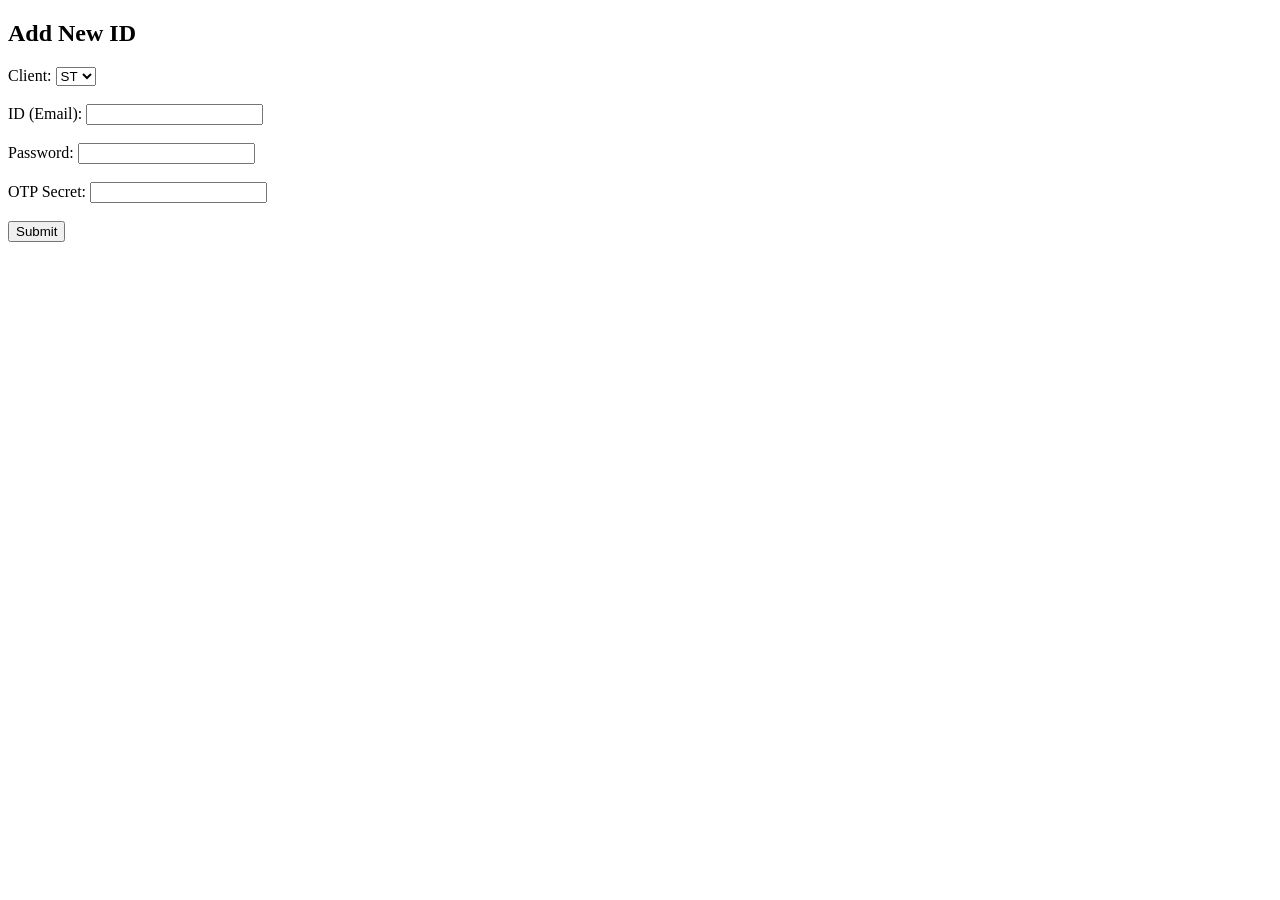
<file: templates/addcredentials.html>
<!-- templates/add_id.html -->
<!DOCTYPE html>
<html lang="en">
<head>
    <meta charset="UTF-8">
    <title>Add ID</title>
    <script>
        function toggleSecretField() {
            const clientType = document.getElementById("client").value;
            const secretField = document.getElementById("secret-group");
            secretField.style.display = clientType === 'st' ? 'block' : 'none';
        }
    </script>
</head>
<body>
    <h2>Add New ID</h2>
    <form method="POST" action="/add_creds">
        <label for="client">Client:</label>
        <select name="client" id="client" onchange="toggleSecretField()">
            <option value="st">ST</option>
            <option value="pt">PT</option>
        </select><br><br>

        <label for="email">ID (Email):</label>
        <input type="email" name="email" required><br><br>

        <label for="password">Password:</label>
        <input type="text" name="password" required><br><br>

        <div id="secret-group">
            <label for="secret">OTP Secret:</label>
            <input type="text" name="secret"><br><br>
        </div>

        <button type="submit">Submit</button>
    </form>
</body>
</html>
</file>
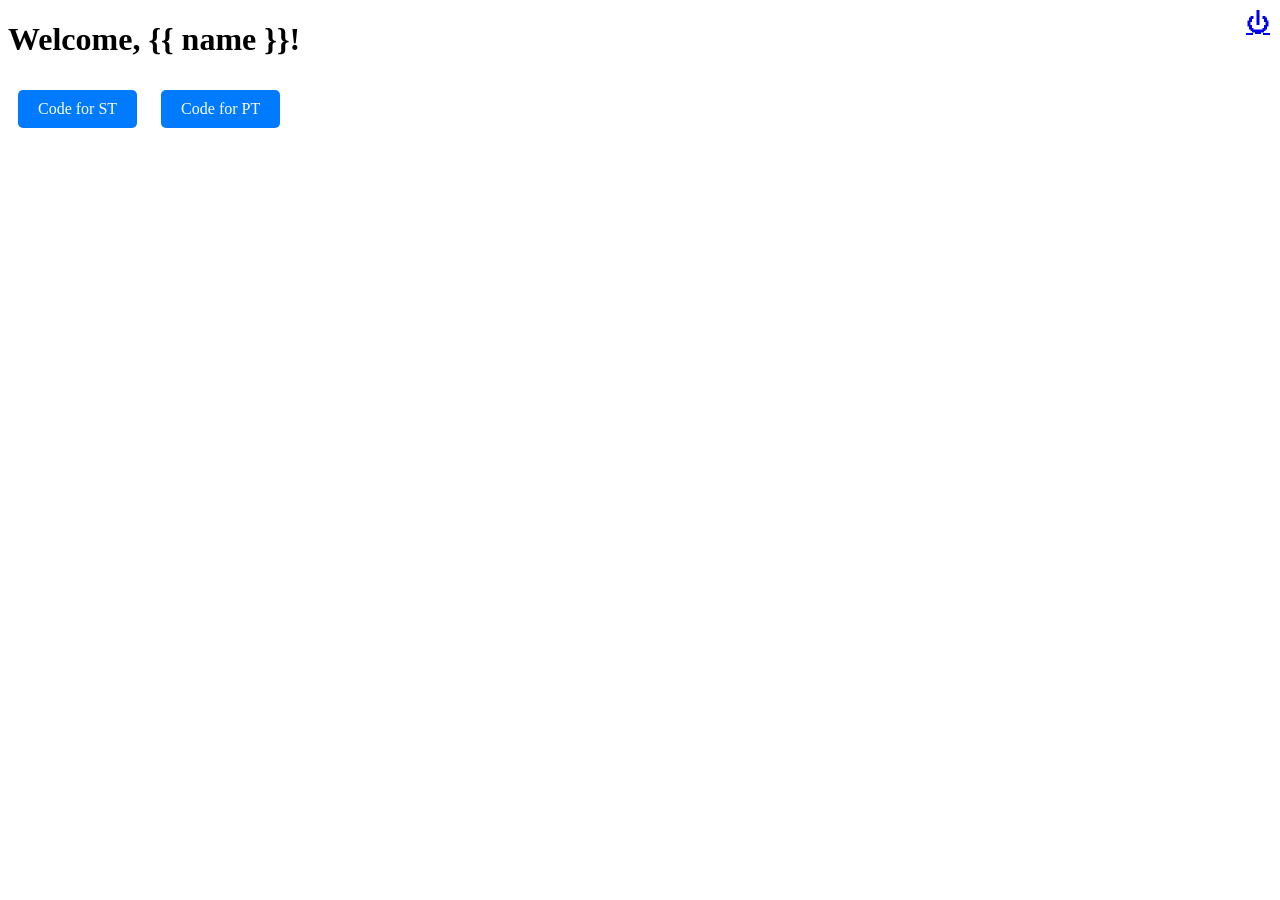
<file: templates/dashboard.html>
<!DOCTYPE html>
<html lang="en">
<head>
    <meta charset="UTF-8">
    <meta name="viewport" content="width=device-width, initial-scale=1.0">
    <title>Dashboard</title>
    <style>
        .logout-icon {
            position: absolute;
            top: 10px;
            right: 10px;
            cursor: pointer;
            font-size: 24px;
        }
        .button-container {
            margin-top: 20px;
        }
        .button {
            display: inline-block;
            padding: 10px 20px;
            margin: 10px;
            font-size: 16px;
            cursor: pointer;
            text-decoration: none;
            color: white;
            background-color: #007BFF;
            border-radius: 5px;
        }
    </style>
</head>
<body>
    <h1>Welcome, {{ name }}!</h1>
    <a href="/logout" class="logout-icon" title="Logout">&#x23FB;</a> <!-- Power icon -->
    <div class="button-container">
        <a href="/dashboard/st" class="button">Code for ST</a>
        <a href="/dashboard/pt" class="button">Code for PT</a>
    </div>
</body>
</html>
</file>
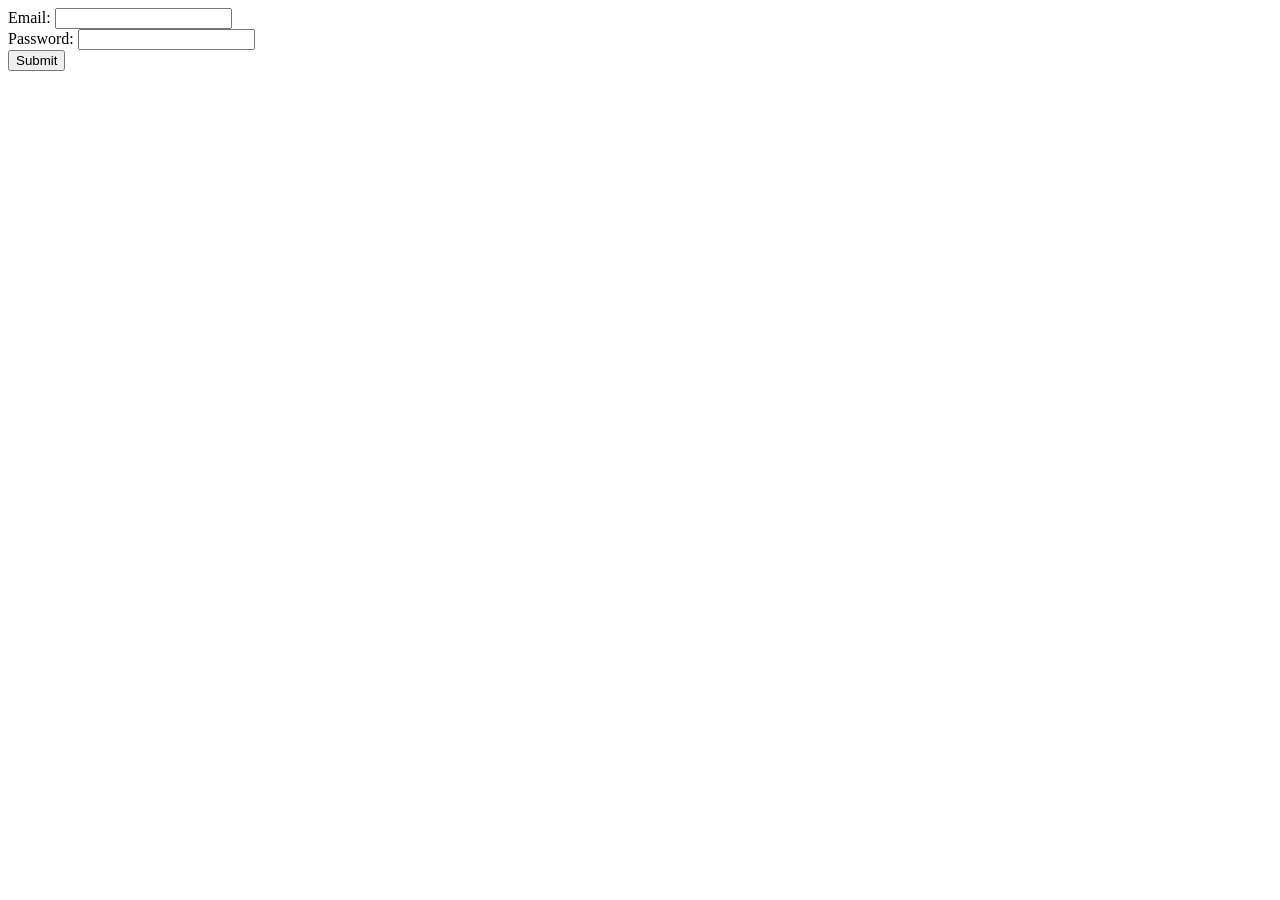
<file: templates/login_page.html>
<!DOCTYPE html>
<html lang="en">
<head>
    <meta charset="UTF-8">
    <meta name="viewport" content="width=device-width, initial-scale=1.0">
    <title>Login Page</title>
</head>
<body>
    <form id="loginForm" method="POST" action="/login">
        <label for="email">Email:</label>
        <input type="email" id="email" name="email" required>
        <br>
        <label for="password">Password:</label>
        <input type="password" id="password" name="password" required>
        <br>
        <button type="submit">Submit</button>
        <p id="message"></p>
    </form>

    <script>
        document.addEventListener('DOMContentLoaded', function() {
            const messageElement = document.getElementById('message');
            if (window.location.search.includes('error')) {
                messageElement.textContent = 'Invalid credentials';
            }
        });
    </script>
</body>
</html>
</file>
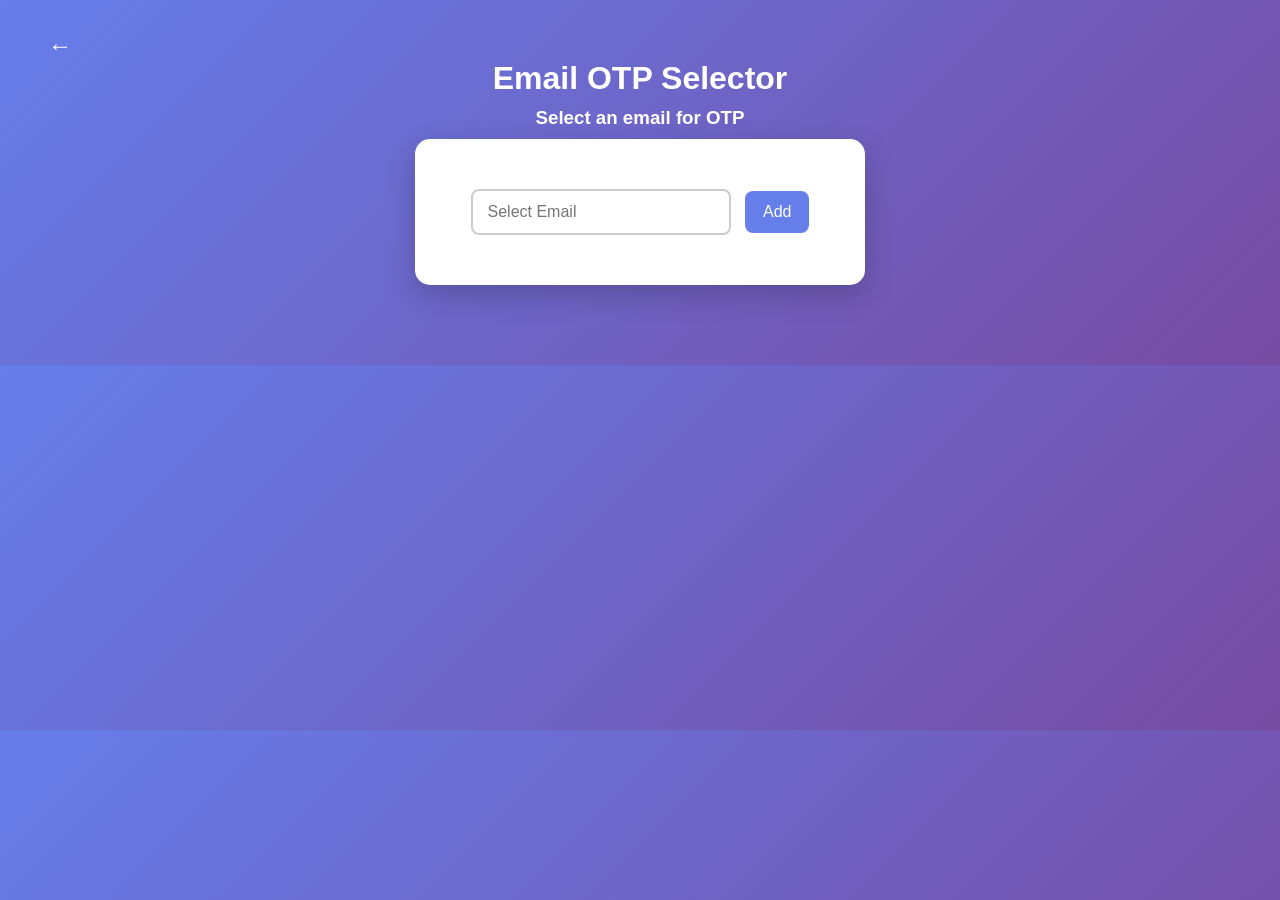
<file: templates/pt_otp_page.html>
<!DOCTYPE html>
<html lang="en">
<head>
  <meta charset="UTF-8" />
  <meta name="viewport" content="width=device-width, initial-scale=1.0"/>
  <title>Email OTP Selector</title>
  <script src="https://code.jquery.com/jquery-3.6.0.min.js"></script>
  <style>
    * {
      box-sizing: border-box;
    }

    body {
      font-family: 'Segoe UI', Tahoma, Geneva, Verdana, sans-serif;
      background: linear-gradient(135deg, #667eea, #764ba2);
      color: #333;
      text-align: center;
      padding: 50px 20px;
      margin: 0;
    }

    .back-button {
      position: absolute;
      top: 20px;
      left: 20px;
      background: transparent;
      border: none;
      font-size: 24px;
      color: white;
      cursor: pointer;
      transition: transform 0.3s;
    }

    .back-button:hover {
      transform: translateX(-5px);
    }

    h1, h3 {
      color: white;
      margin: 10px 0;
    }

    .container {
      background: white;
      padding: 30px;
      border-radius: 15px;
      max-width: 450px;
      margin: auto;
      box-shadow: 0 10px 30px rgba(0, 0, 0, 0.2);
    }

    .input-container {
      position: relative;
      display: inline-block;
      margin: 20px 0;
    }

    input[type="text"] {
      padding: 12px 15px;
      width: 260px;
      font-size: 16px;
      border: 2px solid #ccc;
      border-radius: 8px;
      outline: none;
      transition: 0.2s;
    }

    input[type="text"]:focus {
      border-color: #667eea;
      box-shadow: 0 0 5px #667eea44;
    }

    button {
      padding: 12px 18px;
      font-size: 16px;
      background: #667eea;
      color: white;
      border: none;
      border-radius: 8px;
      cursor: pointer;
      margin-left: 10px;
      transition: background 0.3s ease;
    }

    button:hover {
      background: #5a67d8;
    }

    .suggestions-list {
      position: absolute;
      top: 100%;
      left: 0;
      width: 100%;
      background: white;
      border: 1px solid #ccc;
      border-radius: 8px;
      box-shadow: 0 4px 10px rgba(0, 0, 0, 0.1);
      display: none;
      z-index: 1000;
      max-height: 150px;
      overflow-y: auto;
    }

    .suggestion-item {
      padding: 10px 15px;
      font-size: 15px;
      cursor: pointer;
      border-bottom: 1px solid #eee;
      transition: background 0.2s;
    }

    .suggestion-item:hover {
      background: #f1f5f9;
    }

    .tiles-container {
      display: flex;
      flex-wrap: wrap;
      justify-content: center;
      gap: 25px;
      margin-top: 30px;
    }

    .tile {
      position: relative;
      background: #ffffff;
      border-radius: 12px;
      box-shadow: 0 8px 25px rgba(0, 0, 0, 0.1);
      width: 250px;
      padding: 20px;
      transition: transform 0.3s, background-color 0.3s;
    }

    .tile.updated {
      background-color: #f0fff4 !important;
      animation: pulse 0.6s ease-in-out;
    }

    @keyframes pulse {
      0% { background-color: #f0fff4; }
      100% { background-color: white; }
    }

    .tile:hover {
      transform: translateY(-5px);
    }

    .tile h4 {
      margin-bottom: 10px;
      color: #4a5568;
    }

    .tile p {
      margin: 6px 0;
      color: #555;
      font-size: 14px;
    }

    .delete-btn {
      background: #ff5e57;
      color: white;
      border: none;
      padding: 8px 14px;
      border-radius: 6px;
      font-size: 14px;
      margin-top: 10px;
      cursor: pointer;
      transition: background 0.3s;
    }

    .delete-btn:hover {
      background: #e3342f;
    }

    .refresh-icon {
      position: absolute;
      top: 15px;
      right: 15px;
      width: 40px;
      height: 40px;
      background: #edf2f7;
      border-radius: 50%;
      display: flex;
      align-items: center;
      justify-content: center;
      font-weight: bold;
      color: #4a5568;
      font-size: 14px;
      cursor: pointer;
      box-shadow: 0 0 0 2px #e2e8f0 inset;
      transition: background 0.2s;
    }

    .refresh-icon:hover {
      background: #e2e8f0;
    }
  </style>
</head>
<body>
  <button class="back-button" onclick="window.location.href='/dashboard'">&#8592;</button>
  <h1>Email OTP Selector</h1>
  <h3>Select an email for OTP</h3>

  <div class="container">
    <div class="input-container">
      <input type="text" id="email-input" placeholder="Select Email" autocomplete="off" oninput="filterEmails()">
      <button id="add-button" onclick="selectEmail()">Add</button>
      <div id="suggestions" class="suggestions-list"></div>
    </div>
  </div>

  <div id="email-tiles" class="tiles-container"></div>

  <script>
    const emailList = {{ pt_emails|tojson }};
    let selectedEmail = null;
    let fetchInterval;
    let stopTimeout;
    let refreshCountdown = 40;
    let countdownInterval;
    let isStopped = false;


    function escapeEmail(email) {
      return email.replace(/[@.]/g, '_');
    }

    function filterEmails() {
      const query = $('#email-input').val().toLowerCase();
      const suggestions = emailList.filter(email => email.toLowerCase().includes(query));
      const suggestionsList = $('#suggestions').empty();

      if (query && suggestions.length > 0) {
        suggestions.forEach(email => {
          suggestionsList.append(`<div class="suggestion-item" onclick="selectSuggestion('${email}')">${email}</div>`);
        });
        suggestionsList.show();
      } else {
        suggestionsList.hide();
      }
    }

    function selectSuggestion(email) {
      $('#email-input').val(email);
      $('#suggestions').hide();
    }

    function selectEmail() {
      const email = $('#email-input').val().trim();
      if (!email || selectedEmail) return;

      selectedEmail = email;
      $('#email-input').val('').prop('disabled', true);
      $('#add-button').hide();
      createTile(email);
      fetchAndStartTimer(email); // First fetch & timer
    }

    function createTile(email) {
      const id = escapeEmail(email);
      const tile = $(`
        <div class="tile" id="tile-${id}">
          <div class="refresh-icon" id="refresh-${id}" title="Click to refresh">40</div>
          <h4>${email.split('@')[0]}</h4>
              <p id="date-${id}">Date: Loading...</p>
              <p id="time-${id}">Time: Loading...</p>
              <p id="otp-${id}">OTP: Loading...</p>
          <button class="delete-btn" onclick="removeTile('${email}')">Remove</button>
        </div>
      `);
      $('#email-tiles').append(tile);
    }

    function fetchAndStartTimer(email) {
  isStopped = false; // reset flag
  fetchOTP(email, () => {
    if (!isStopped) startCountdown(email);
    fetchInterval = setInterval(() => {
      fetchOTP(email, () => {
        if (!isStopped) startCountdown(email);
      });
    }, 40000);

    stopTimeout = setTimeout(() => {
      isStopped = true; // set stop flag
      clearInterval(fetchInterval);
      clearInterval(countdownInterval);
      const icon = $(`#refresh-${escapeEmail(email)}`);
      icon.text("↻").attr('title', 'Click to refresh manually').css('font-size', '18px').on('click', () => {
        icon.off('click').css('font-size', '14px');
        fetchAndStartTimer(email); // reinitiate
      });
    }, 321000);
  });
}


    function startCountdown(email) {
      clearInterval(countdownInterval);
      refreshCountdown = 40;
      const id = escapeEmail(email);
      $(`#refresh-${id}`).text(refreshCountdown);

      countdownInterval = setInterval(() => {
        refreshCountdown--;
        if (refreshCountdown >= 0) {
          $(`#refresh-${id}`).text(refreshCountdown);
        }
      }, 1000);
    }

    function fetchOTP(email, callback) {
      const id = escapeEmail(email);
      fetch('/dashboard/pt/fetch_otps', {
        method: 'POST',
        headers: { 'Content-Type': 'application/json' },
        body: JSON.stringify({ email_ids: [email] })
      })
      .then(res => res.json())
      .then(data => {
        const otpData = data.otps[email];
        if (!otpData) return;
        $(`#otp-${id}`).text(`OTP: ${otpData.otp}`);
        $(`#date-${id}`).text(`Date: ${otpData.date}`);
        $(`#time-${id}`).text(`Time: ${otpData.time}`);

        const tile = $(`#tile-${id}`);
        tile.addClass('updated');
        setTimeout(() => tile.removeClass('updated'), 600);

        if (callback) callback();
      });
    }

    function removeTile(email) {
      clearInterval(fetchInterval);
      clearInterval(countdownInterval);
      clearTimeout(stopTimeout);
      selectedEmail = null;
      $(`#tile-${escapeEmail(email)}`).remove();
      $('#email-input').prop('disabled', false);
      $('#add-button').show();
    }
  </script>
</body>
</html>
</file>
